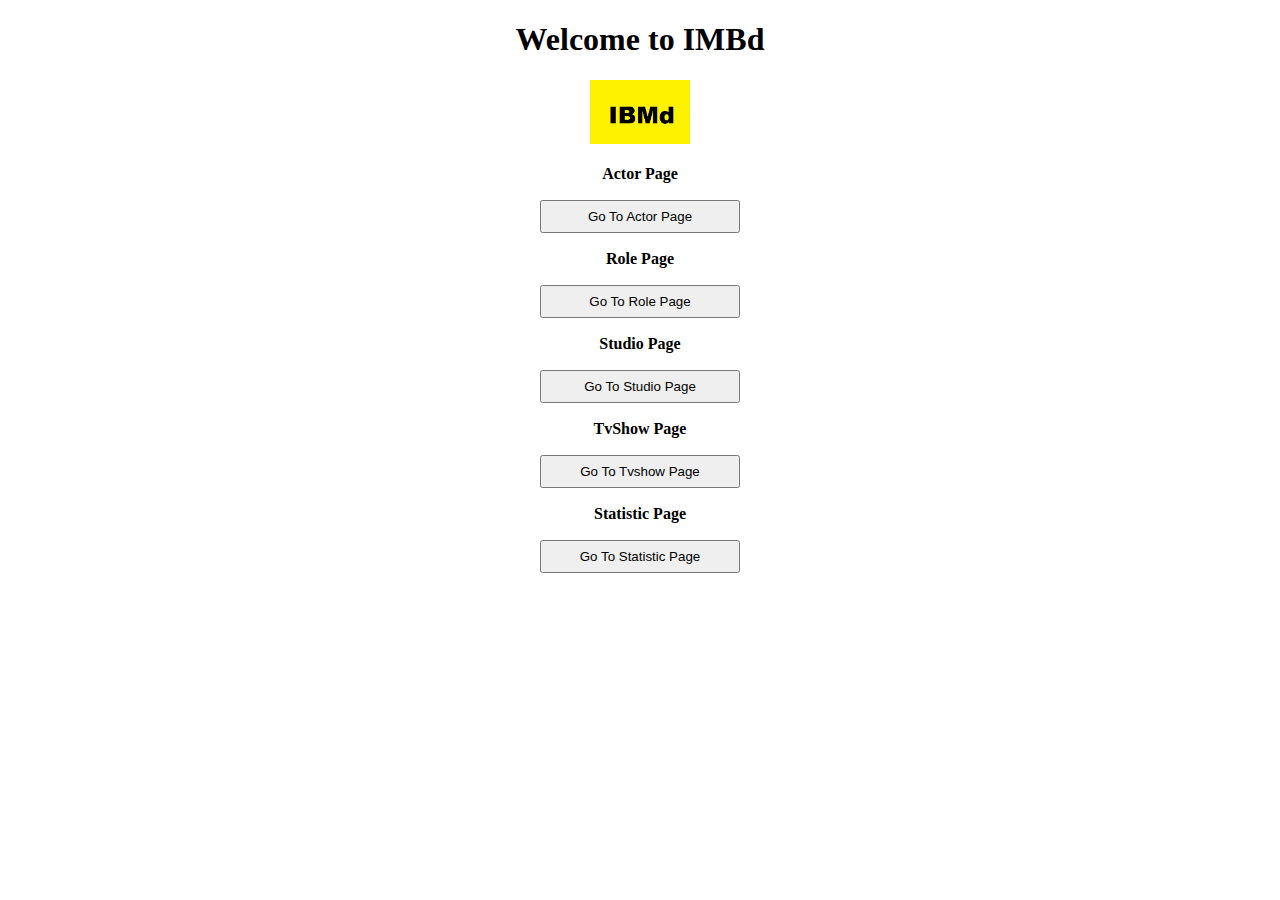
<file: JD0MUL_GUI_2022232.JSClient/wwwroot/index.html>
﻿<!DOCTYPE html>
<html>
<head>
    <meta charset="utf-8" />
    <title>Main page</title>
    <link rel="stylesheet" href="indexstyle.css" />
</head>
<body>
    <h1>Welcome to IMBd</h1>
    <div id="imdb">
        <img src="imdb.png" />
    </div>
    <div id="formdiv">
        <label>Actor Page</label>
        <button type="button" onclick="window.location.href='http://localhost:21887/actor.html'">Go To Actor Page</button>
        <label>Role Page</label>
        <button type="button" onclick="window.location.href='http://localhost:21887/role.html'">Go To Role Page</button>
        <label>Studio Page</label>
        <button type="button" onclick="window.location.href='http://localhost:21887/studio.html'">Go To Studio Page</button>
        <label>TvShow Page</label>
        <button type="button" onclick="window.location.href='http://localhost:21887/tvshow.html'">Go To Tvshow Page</button>
        <label>Statistic Page</label>
        <button type="button" onclick="window.location.href='http://localhost:21887/stat.html'">Go To Statistic Page</button>
    </div>
</body>
</html>
</file>
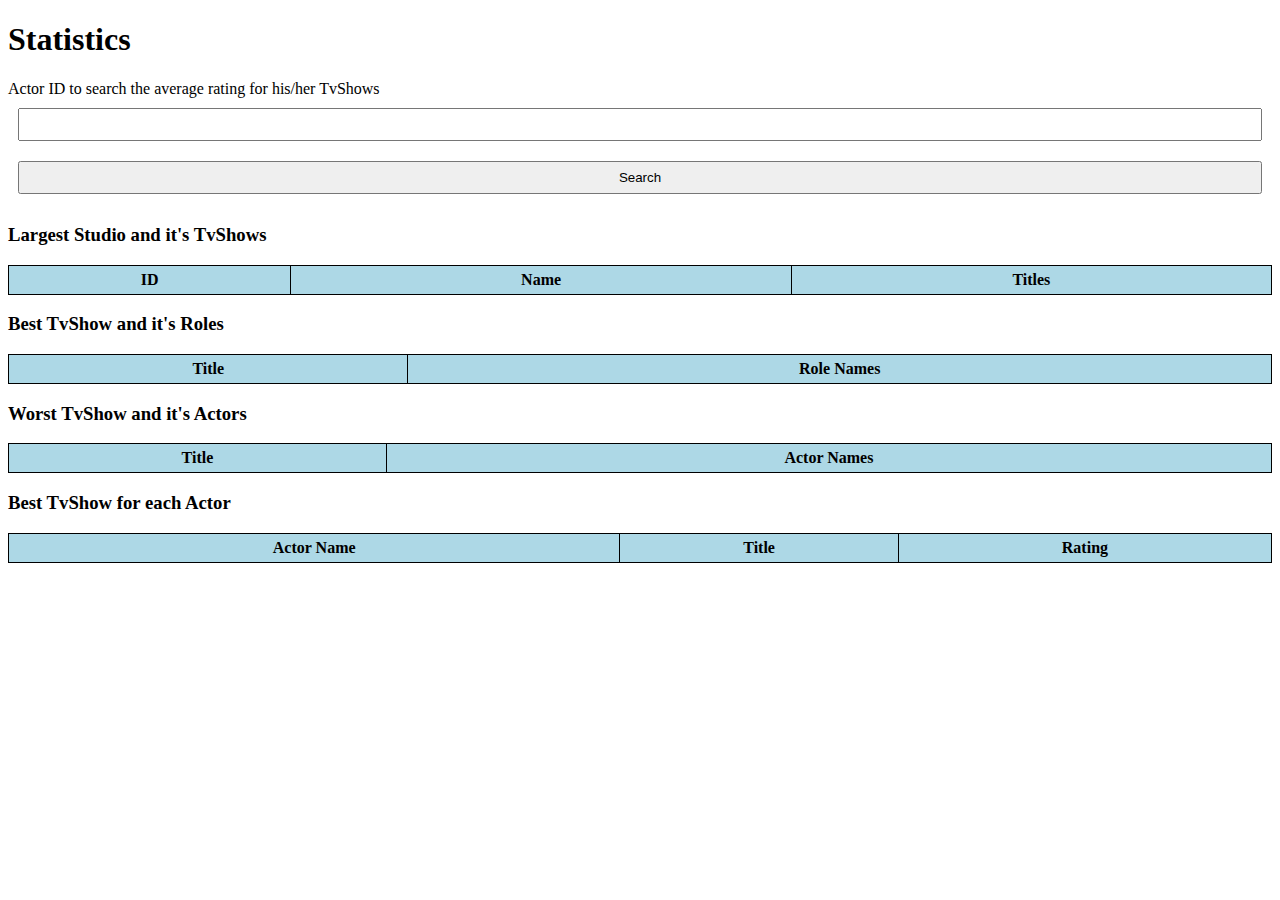
<file: JD0MUL_GUI_2022232.JSClient/wwwroot/stat.html>
﻿<!DOCTYPE html>
<html>
<head>
    <meta charset="utf-8" />
    <title>Statistics UI</title>
    <link rel="stylesheet" href="statstyle.css"/>
</head>
<body>
    <h1>Statistics</h1>

    <div id="formdiv">
        <label>Actor ID to search the average rating for his/her TvShows</label>
        <input type="number" id="actorid" />
        <button type="button" onclick="getratingdata()">Search</button>
        
    </div>
    <div id="searchformdiv">
        <h3>Actor Average rating</h3>
        <table id="actorrateinfotable">
            <thead>
                <tr>
                    <th>Actor Name</th>
                    <th>Average Rating</th>
                </tr>
            </thead>
            <tbody id="actorrateinforesultarea">
            </tbody>
        </table>
    </div>
    <h3>Largest Studio and it's TvShows</h3>
    <table id="studinfotable">
        <thead>
            <tr>
                <th>ID</th>
                <th>Name</th>
                <th>Titles</th>
            </tr>
        </thead>
        <tbody id="studioinforesultarea">
        </tbody>
    </table>

    <h3>Best TvShow and it's Roles</h3>
    <table id="besttable">
        <thead>
            <tr>
                <th>Title</th>
                <th>Role Names</th>
            </tr>
        </thead>
        <tbody id="bestresultarea">
        </tbody>
    </table>

    <h3>Worst TvShow and it's Actors</h3>
    <table id="worsttable">
        <thead>
            <tr>
                <th>Title</th>
                <th>Actor Names</th>
            </tr>
        </thead>
        <tbody id="worstresultarea">
        </tbody>
    </table>


    <h3>Best TvShow for each Actor</h3>
    <table id="actorinfotable">
        <thead>
            <tr>
                <th>Actor Name</th>
                <th>Title</th>
                <th>Rating</th>
            </tr>
        </thead>
        <tbody id="actorinforesultarea">
        </tbody>
    </table>

    <script src="Statscript.js"></script>
</body>
</html>
</file>
<file: JD0MUL_GUI_2022232.JSClient/wwwroot/indexstyle.css>
﻿table {
    width: 100%;
}

table, th, td {
    border: 1px solid black;
}

table {
    border-collapse: collapse;
}

th, td {
    padding: 5px;
}

th {
    background-color: lightblue;
}

#imdb {
    text-align: center;
}
#imdb img {
    width: 100px;
    height: auto;
}
#formdiv {
    display: flex;
    flex-direction: column;
    margin-bottom: 20px;
    text-align:center;
}

    #formdiv label, button {
        margin: 10px;
        padding: 7px;
    }

    #formdiv label {
        font-weight: bolder;
        text-align: center;
    }
    #formdiv button {
        width: 200px;
        margin: 0 auto;
    }

h1,h3{
    text-align:center;
}
</file>
<file: JD0MUL_GUI_2022232.JSClient/wwwroot/statstyle.css>
﻿table {
    width: 100%;
}

table, th, td {
    border: 1px solid black;
}

table {
    border-collapse: collapse;
}

th, td {
    padding: 5px;
}

th {
    background-color: lightblue;
}

#formdiv {
    display: flex;
    flex-direction: column;
    margin-bottom: 20px;
}

    #formdiv h3, button, input {
        margin: 10px;
        padding: 7px;
    }

    #formdiv h3 {
        font-weight: bolder;
    }

#searchformdiv {
    display: none;
    flex-direction: column;
    margin-bottom: 20px;
}

    #searchformdiv label, button, input {
        margin: 10px;
        padding: 7px;
    }

    #searchformdiv label {
        font-weight: bolder;
    }
table button {
    padding: 2px;
}
</file>
